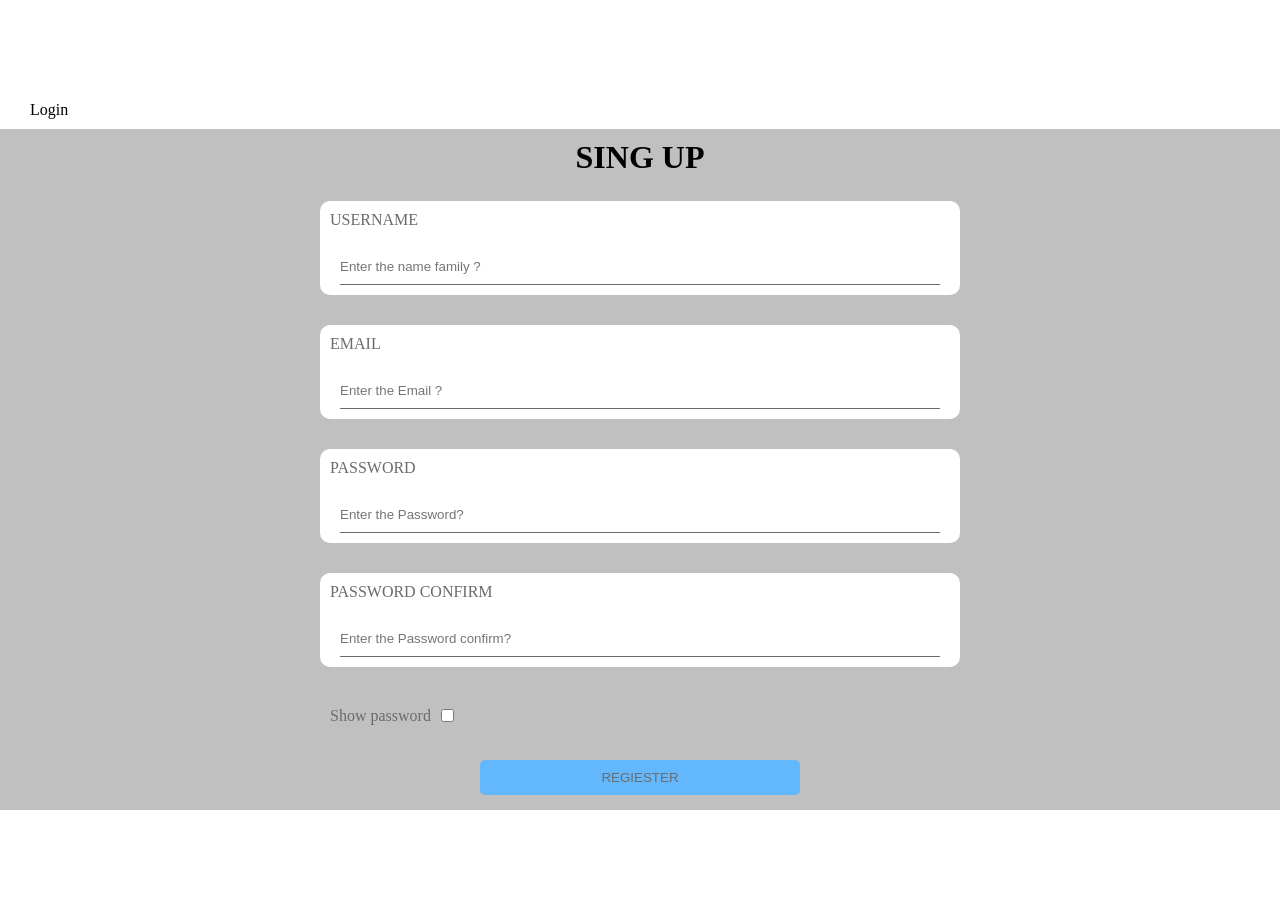
<file: auth/register.html>
<!DOCTYPE html>
<html lang="en">
<head>
    <meta charset="UTF-8">
    <meta name="viewport" content="width=device-width, initial-scale=1.0">
    <title>Register & Login</title>
    <link rel="stylesheet" href="../src/styles/auth.css">
</head>
<body>
        <div class = "containerRigester">
        <div class = "loginLabel">Login</div>
        <form action="">
            <div class = "Signlabel">
                <label>SING UP</label>
            </div>
            <div class = "lableInputContainer">
                <label for="usernameRegister">USERNAME</label>
                <input type="text" id = "usernameRegister" placeholder="Enter the name family ?" >
                <span>❌</span>
                <span>✅</span>
            </div>
            <div class = "lableInputContainer">
                <label for="emailRegister">EMAIL</label>
                <input type="email" id = "emailRegister" placeholder="Enter the Email ? ">
                <span>❌</span>
                <span>✅</span>
            </div>
            <div class = "lableInputContainer">
                <label for="passwordRegister">PASSWORD</label>
                <input type="password" id = "passwordRegister" placeholder="Enter the Password?">
                <span>❌</span>
                <span>✅</span>
            </div>
            <div class = "lableInputContainer">
                <label for="passwordRepeatRegister">PASSWORD CONFIRM</label>
                <input type="password" id = "passwordRepeatRegister" placeholder="Enter the Password confirm?">
                <span>❌</span>
                <span>✅</span>
            </div>        
      
            <div class = "lableInputContainer ShowPasswordRegister">
                <label for="show-password">Show password</label>
                <input type="checkbox" id = "showPassword">
                <label id = "warningPassword"></label>
            </div>
            <div class = "lableInputContainer">
                <button id = 'ButtonRegister'>REGIESTER</button>
            </div>
        </form>
    </div>
    <div class = "containerLogin">
        <div class = "registerLabel">Register</div>
          <form action="">
            <div class = "Signlabel">
                <label>LOGIN</label>
            </div>
     
            <div class = "lableInputContainer">
                <label for="emailLogin">EMAIL</label>
                <input type="email" id = "emailLogin" placeholder="Enter the Email ? ">
                <span>❌</span>
                <span>✅</span>
            </div>

            <div class = "lableInputContainer">
                <label for="passwordLogin">PASSWORD </label>
                <input type="password" id = "passwordLogin" placeholder="Enter the Password confirm?">
                <span>❌</span>
                <span>✅</span>
            </div>      
            
            <div class = "lableInputContainer ShowPasswordLogin">
                <label for="show-password">Show password</label>
                <input type="checkbox" id = "show-password-login">
            </div>  
     
            <div class = "lableInputContainer ButtonLogin">
                <button id = "ButtonLogin">LOGIN</button>
            </div>
        </form>
    </div>
    <script src = "../src/script/auth.js"></script>
</body>
</html>
</file>
<file: src/styles/auth.css>
body::-webkit-scrollbar {
    width : 10px;
    height: 5px;
    border-radius: 10px;
    background-color: hsl(0, 0%, 80%);
}
body::-webkit-scrollbar-thumb {
    border-radius: 10px;
    background-color: hsl(0, 0%, 27%);
}
body::-webkit-scrollbar-thumb:hover {
    background-color: hsl(0, 0%, 0%);
    cursor: pointer;
}
*{
    padding: 0;
    margin: 0;
    box-sizing: border-box;
}
.containerLogin{
    background-color: white;
    display: none;
    flex-flow:  column nowrap;
    justify-content: center;
    align-items: start;
    /* height: 100vh; */
    margin: auto 0;
    position: fixed;
    width: 100%;

}
.containerRigester{
    background-color: white;
    display: flex;
    flex-flow:  column nowrap;
    justify-content: center;
    align-items: start;
    height: 100vh;
    margin: auto 0;
    position: fixed;
    width: 100%;
    z-index: 2;
    animation: containerRigesterUp 1s linear forwards ;
}
@keyframes containerRigesterUp{
    0%{
        transform: translateY(-1000px);
    }
    100%{
        transform: translateY(0);
    }
}
@keyframes containerRigesterDown{
    0%{
        transform: translateY(0);
    }
    100%{
        transform: translateY(1000px);
    }
}
form{
    width: 100%;
    display: flex;
    flex-flow: column nowrap;
    justify-content: center;
    background-color: silver;

}
.lableInputContainer{
    display: flex;
    flex-flow: column nowrap;
    justify-content: center;
    background-color: rgb(255, 255, 255);
    width: 50%;
    margin: 15px auto;
    border-radius: 10px;
    position: relative;
}
span {
    position: absolute;
    right: 20px;
    bottom: 18px;
    display: none;
}
label, input {
    margin: 10px;
    color : rgb(107, 107, 107)
}
input {
    margin: 10px 20px;
    padding: 10px 0;
    border: none;
    outline:  none;
    border-bottom: 1px solid rgb(107, 107, 107) ;
}
input:focus{
    font-size: medium;
}
.lableInputContainer:nth-child(6),
.ShowPasswordLogin
{
    flex-flow: row nowrap;
    justify-content: start;
    align-items: center;
    background-color: transparent;
}

.lableInputContainer:nth-child(6) input,
.ShowPasswordLogin input
{ 
    margin-left: 0;
}
.lableInputContainer:nth-child(7),
.ButtonLogin
{
    margin-top: 10px;
    align-items: center;
    background-color: transparent;
}
button {
    padding: 10px;
    border-radius: 5px;
    width: 50%;
    background-color: rgb(99, 184, 253);
    color : rgb(107, 107, 107);
    transition: color 1s, background-color 1s;
    border: none;
    outline: none;
}
button:hover {
    background-color: rgb(10, 134, 235);  
    color:white;
    cursor: pointer;
}
.Signlabel{
    background-color: transparent;
    text-align: center;
    width: 90%;
    display: flex;
    margin: auto;
    align-items: center;
    justify-content: center;
}
.Signlabel label {
    color:rgb(0, 0, 0);
    font-weight: 600;
    font-size: xx-large;
    transition: color 5s;
} 
.Signlabel label:hover {
    color:white;
}
.ShowPasswordRegister{
    display: flex;
    flex-flow: row nowrap;
    align-items: center;
    justify-content: start;
}
.loginLabel,
.registerLabel{
    margin: 10px 30px; 
    transition: color .5s;
}
.loginLabel:hover,
.registerLabel:hover {
    color: red;
    cursor: pointer;
}



@media screen and (max-width : 750px) {
    .lableInputContainer{
        width: 90%;
    }
    button{
        width: 80%;
    }
    
}
</file>
